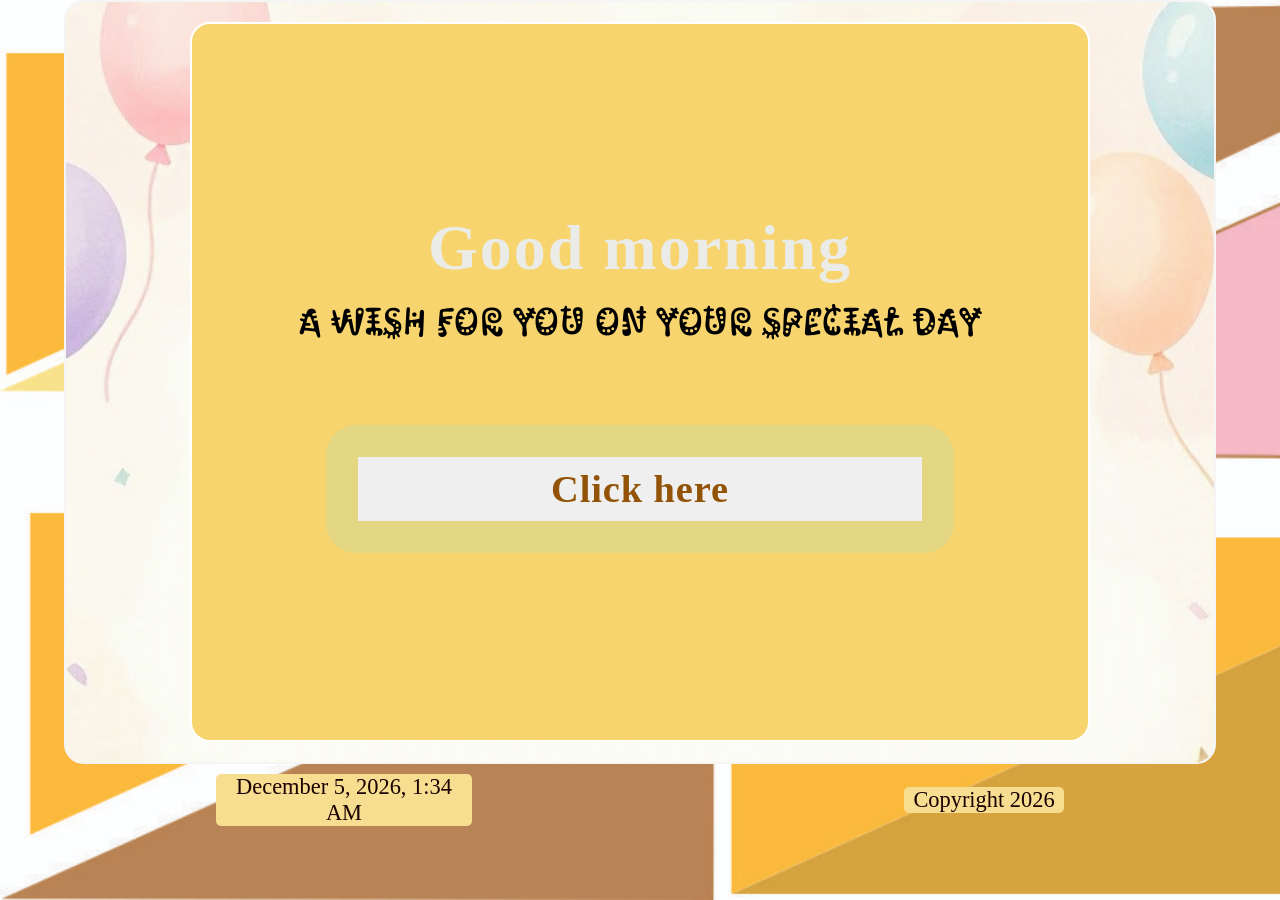
<file: index.html>
<!DOCTYPE html>


<head>
    <title>birthday wish webpage</title>
    <meta charset="utf-8">
    <meta name="description" content="birthay celebration ">
    <meta name="viewport" content="width=device-width, initial-scale=1.0">

    <link rel="stylesheet" type="text/css" href="./index.css" />
    <link rel="preconnect" href="https://fonts.googleapis.com">


    <link rel="preconnect" href="https://fonts.googleapis.com">
    <link rel="preconnect" href="https://fonts.gstatic.com" crossorigin>
    <link
        href="https://fonts.googleapis.com/css2?family=Caveat:wght@400..700&family=Kablammo&family=Libre+Baskerville:ital,wght@0,400..700;1,400..700&family=Mea+Culpa&display=swap"
        rel="stylesheet">



</head>

<body>

    <div class="outerb">

        <div class="main">

            <h3>
                <div id="greet" class="fade"></div>
            </h3>


            <p class="kablammo">A wish for you on your Special day </p>

            </br>
            <button id="button"><a href="./media.html"><b>Click here</b></a></button>
        </div>




    </div>

    </div>
    <footer>
        <span id="now"> </span> <span id="footer"></span>


    </footer>

    <script src="./index.js" defer></script>
</body>


</html>
</file>
<file: index.css>
* {
    box-sizing: border-box;
    font-size: clamp(1.5rem, 2.5vw, 4rem);
    margin: 0 auto;
    gap: 0px;
    display: flex 1;

}



body {
    display: flex 1;
    width: 100vw;
    height: 100dvh;
    background-image: url("./000.jpg");
    background-size: cover;
    background-attachment: fixed;
    align-items: center;
    justify-content: center;
    margin: 0;
    padding: 0;
    ;
}

.kablammo {
    font-family: "Kablammo", "Mea Culpa", system-ui;
    font-size: clamp(1.2rem, 2.5vw, 6rem);
    letter-spacing: 0.5px;
    animation-name: wishFyou;
    animation-duration: 1000ms;
    animation-timing-function: ease-in-out;
    transition-delay: 0.5s;
    padding-bottom: 5px;
    text-align: center;

    @keyframes wishFyou {

        0% {
            opacity: 0%;
        }

        50% {
            opacity: 50%;
        }

        100% {
            opacity: 100%;
        }
    }
}



a {
    text-decoration: none;
    color: rgb(146 83 7);
    letter-spacing: 0.9px;
    font-size: clamp(1.2rem, 2.5vw, 6rem);

}

a#back {
    position: relative;
    font-family: MV Boli, libre-baskerville, Georgia, Times, 'Times New Roman', serif;
    text-decoration: none;
    color: rgb(146 83 7);
    margin: 0 auto;
    letter-spacing: 0.5px;
    font-size: clamp(0.8rem, 1.8vw, 2rem);
    z-index: 1;
    padding: 0px;
    gap: 0px;

    @media(width>=20em) {
        top: 3em;
        right: 30%;
    }

    @media(width>470px) {
        top: 2em;
        right: 40%;
    }

    @media(width>=1024px) {
        top: 3em;
        right: 60%;
    }


}

a#back:hover {
    color: rgb(238, 238, 238);
    transition: color 300ms ease-in-out;
    cursor: pointer;
} 
a:hover {
    color:rgb(247, 212, 109);
    transition: color 300ms ease-in-out;
    cursor: pointer;
} 

b {
    font-family: MV Boli, libre-baskerville, Georgia, Times, 'Times New Roman', serif;
    display: flex-wrap;
    line-height: 0px;
    text-align: center;
    align-items: center;
    font-size: clamp(1.2rem, 3vw, 4rem);
}

#button {
    border: 4px solid rgba(222, 201, 66, 0.625);

    @media(width >=40em) {
        border: 6px solid rgba(222, 201, 66, 0.625);
    }

    @media(width >=60em) {
        border: 24px solid rgba(222, 201, 66, 0.625);
    }

    @media(width >=80em) {
        border: 32px solid rgba(222, 201, 66, 0.625);
    }

    @media(width >=120em) {
        border: 80px solid rgba(222, 201, 66, 0.625);
    }

    @media(width >=140em) {
        border: 480px solid rgba(222, 201, 66, 0.625);
    }

    display:flex;
    border-radius: 30px;
    width: 70%;
    height:auto;
    justify-content:center;
    margin-top:20px;
    padding: 10px 20px;
    animation-name: bordertrans;
    animation-duration: 300ms;
    animation-timing-function: cubic-bezier(.04, .4, .82, .48);
    animation-iteration-count: infinite;
    cursor: pointer;
}

@keyframes bordertrans {
    0% {
        border: 4px solid brown;
    }

    10% {
        border: 4px solid orange;
    }

    30% {
        border: 4px solid yellow;

    }

    50% {

        border: 4px solid purple;
    }

    60% {
        border: 4px solid darkred;
    }

    70% {
        border: 4px solid yellowgreen;

    }

    80% {
        border: 4px solid gold;
    }

    100% {
        border: 4px solid rgb(5, 230, 255);
    }
}

div#greet.fade {
    padding-bottom: 10px;
    font-family: Brush Script MT, cursive, fantasy;
    font-size: clamp(1.5rem, 5vw, 5rem);

}

.outerb {
    display: flex;
    width: 90%;
    background-image: url("./background.png");
    background-size: cover;
    background-attachment: fixed;
    height: auto;
    aspect-ratio: 600 / 220;
    position: relative;
    border: 2px solid whitesmoke;
    border-radius: 20px;
    align-items: center;
    justify-content: center;
    animation-name: outerAni;
    animation-duration: 1500ms;
    animation-timing-function: cubic-bezier(.04, .4, .82, .48);
    animation-iteration-count: infinite;
    transition-delay: 0.5s;
}

@keyframes outerAni {

    0% {
        background-image: url("./background.png");
    }

    25% {
        background-image: url("./background2a.png");
    }

    50% {
        background-image: url("./background2.png");
    }

    65% {
        background-image: url("./background.png");
    }

    100% {
        background-image: url("./background2.png");
    }
}

.fade {
    display: block;
    opacity: 0;
    transition: opacity 3s ease-in-out;
}

.fade.show {
    opacity: 1;
}

.main {
    display: flex;
    flex-direction: column;
    border: 2px solid white;
    border-radius: 20px;
    height: 80vh;
    width: 80%;
    max-width: 100vh;
    background: rgb(247, 212, 109);
    align-items: center;
    justify-content: center;
    margin: 20px 0px 20px 0px;
    aspect-ratio: 600 / 220;
}

#greet {
    display: flex;
    color: rgb(235, 235, 231);
    letter-spacing: 2px;
    justify-content: center;
    text-align: center;
    margin: 0 auto;
}

footer {
    padding: 10px 0px 15px 0px;
    justify-content: center;
    display: flex;
    align-items: center;
    margin-left: 0;

    @media(width > 310px) {
        display: grid;

    }

    @media(width > 758px) {
        display: flex;
    }
}

#footer {
    color: rgb(25, 1, 1);
    position: relative;
    font-size: 0.5rem;
    background-color: rgb(247, 221, 144);
    border-radius: 5px;
    width: 5rem;

    @media(width>310px) {
        margin-top: 10px;
    }

    @media(width>758px) {
        margin-top: 0px;
    }

    text-align: center;
    float:inline-start;

    @media(width>=40em) {
        font-size: 0.55rem;
    }

    @media(width>=60em) {
        font-size: 0.7rem;
    }

}

#now {
    color: rgb(25, 1, 1);
    position: relative;
    font-size: 0.5rem;
    background-color: rgb(247, 221, 144);
    border-radius: 5px;
    width: 8rem;
    text-align: center;
    float: inline-end;

    @media(width>=40em) {
        font-size: 0.7rem;
    }

    @media(width>=60em) {
        font-size: 0.7rem;
    }
}

#mediaB {
    display: inline-grid;
    width: 100%;
    height: 100dvh;
    min-width: 50vw;
    min-height: fit-content;
    background-image: url("./000.jpg");
    background-size: cover;
    background-attachment: fixed;
    justify-content: center;
    align-items: center;
    margin: 0 auto;

}

video {
    display: block;
    justify-self: center;
    align-self: center;
    place-content: center;
    box-sizing: border-box;
    padding: 0;
    width: 100%;
    height: 90vh;
    border-radius: 12px;
    box-shadow: 0 2px 4px rgba(0, 0, 0, 1.5);
    gap: 0px;
    margin: 0 auto;

    @media(width >=20em) {
        object-fit: fill;
        width: 100%;
        height: 55vh;
        margin-bottom: 2em;
    }

    ;

    @media(width >=40em) {
        object-fit: fill;
        width: 100%;
        height: 80vh;
        margin-bottom: 0px;
    }

    ;

    @media(width >=60em) {
        object-fit: fill;
        width: 100%;
        height: 80vh;
        margin-bottom: 0px;
    }

    ;
}

;

.gap {
    display: flex;
    justify-content: center;
    align-items: center;
    padding: 10px;
    width: 100%;
    height: 3em;
}
</file>
